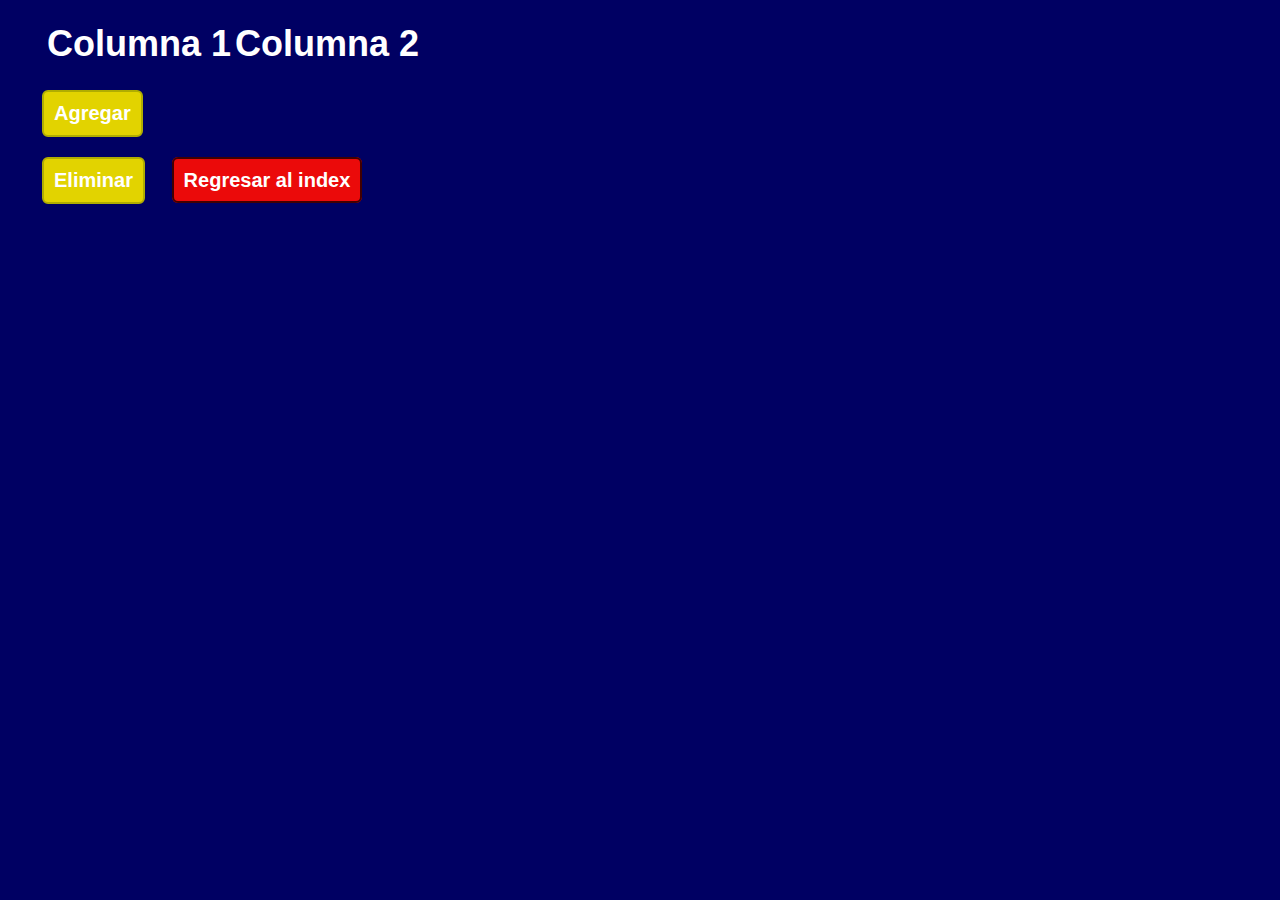
<file: 3.-CrearTabla.html>
<!DOCTYPE html>
<html>
<head>
<title>Control submit por evento formulario</title>
<link rel="stylesheet" href="CSS/par.css">
<link rel="stylesheet" href="CSS/boton.css">
</head>
<body>

		<form>
		<table id="tblUno">
			<tr>
				<th>Columna 1</th>
				<th>Columna 2</th>
			</tr>
		</table>
		<input type="button" value="Agregar" onclick = "agregaLinea();" />
		<br/>
		<input type="button" value="Eliminar" onclick = "eliminaLinea();"/>
		<a href="index.html">Regresar al index</a>
	</form>


	<script type="text/javascript" src="js/agregar.js">
	</script>
</body>
</html>
</file>
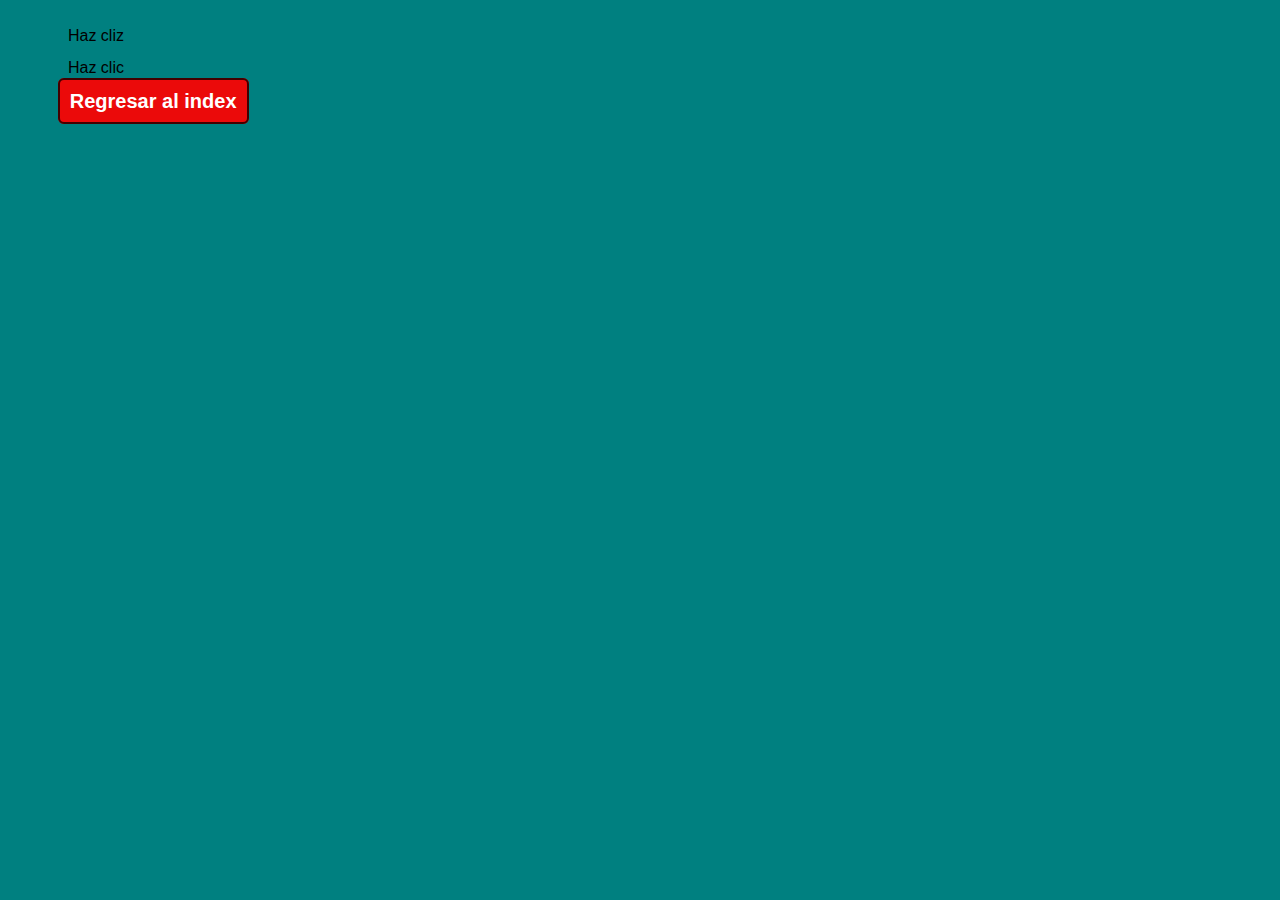
<file: cambiaColor.html>
<html lang="es">
    <head>
    <title>Este texto es el t&iacute;tulo del documento</title>
    <link rel="stylesheet" href="CSS/boton.css">
    <link rel="stylesheet" href="CSS/practicasbasi.css">

    </head>
    <body id="principal">
      <div >
        <div onclick="cambiar(0); return false;">
          <p id="0" >Haz cliz</p>
        </div>
        <div onclick="cambiar(1); return false;">
          <p id="1">Haz clic</p>
        </div>
        <a href="index.html">Regresar al index</a>
        <script type="text/javascript" src="js/fondo.js">  </script>
        
    </div>
    </body>
    </html>
</file>
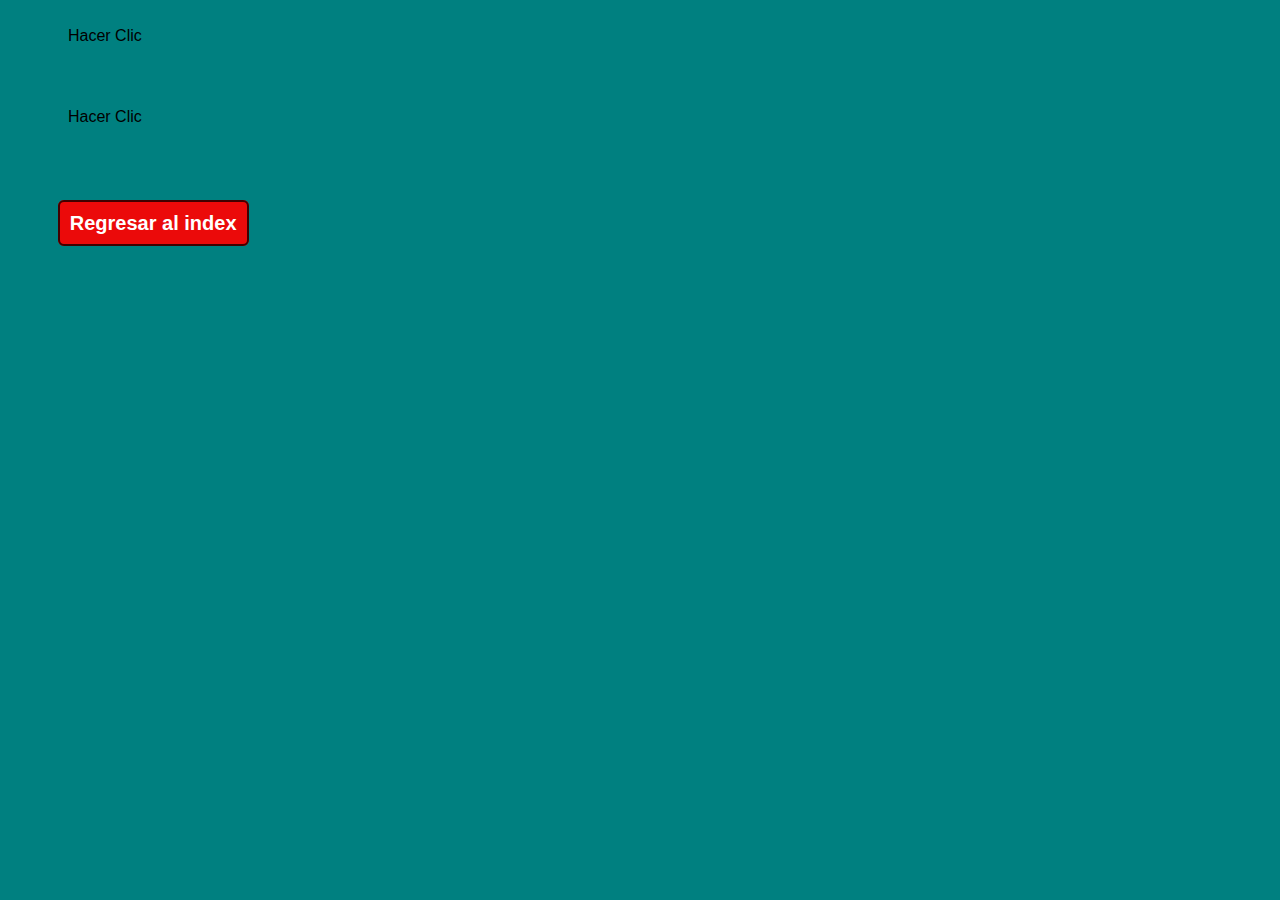
<file: cambiaFondo.html>
<html lang="es">
    <head>
    <title>Este texto es el t&iacute;tulo del documento</title>
      <script type="text/javascript" src="js/fondo.js">  </script>
      <link rel="stylesheet" href="CSS/boton.css">
      <link rel="stylesheet" href="CSS/practicasbasi.css">
    </head>
    <body id="body">
      <div id="principal">
        <div onclick="changeColor(0); return false;">
        <p id="0">Hacer Clic</p></div><br></br>
        <div onclick="changeColor(1); return false;">
        <p id="1">Hacer Clic</p></div><br></br><br><br>
        <a href="index.html">Regresar al index</a>
    </div>
    </body>
    </html>
</file>
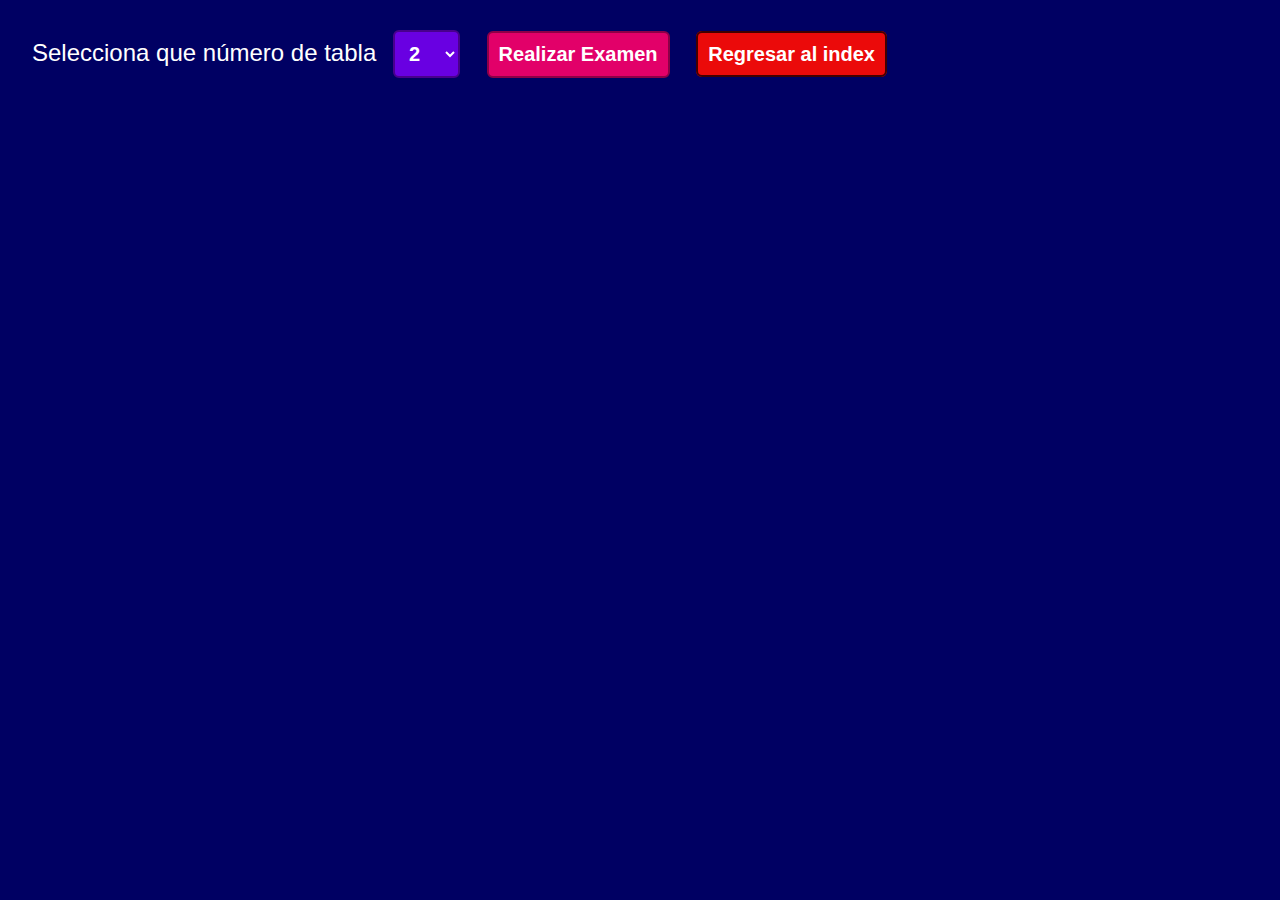
<file: ex_multiplicar.html>
﻿<!DOCTYPE >
<html>
<!--
Solución al ejercicio de "Examen de las Tablas de Multiplicar"
-->
<html>
	<head>
	<meta http-equiv="Content-Type" content="text/html; charset=utf-8">
	<title>Examen de Tablas de Multiplicar</title>
	<link rel="stylesheet" href="CSS/examen.css">
	<link rel="stylesheet" href="CSS/boton.css">

	</head>
	<body>
		<script language="javascript" src="js/varios.js"></script>
		<form>

			Selecciona que n&uacute;mero de tabla
			<select name="opTabla" id="opTabla">
				<option>2</option>
				<option>3</option>
				<option>4</option>
				<option>5</option>
				<option>6</option>
				<option>7</option>
				<option>8</option>
				<option>9</option>
				<option>10</option>
			</select>

			<input type="button" value="Realizar Examen"
						onclick="muestra(opTabla.value, tabla, document.getElementById('contenido'));"/>
						
			<a href="index.html">Regresar al index</a>
			<br>
			<div id="contenido" style="visibility:hidden">
				<table id="tabla" border="2" >
					<thead>
						<th>Operaci&oacute;n</th>
						<th>Resultado</th>
					</thead>
				</table>
				<br><br>
				<input type="button" value="Calificar Examen" onclick="califica(opTabla.value, tabla);"/>
				
			</div>
		</form>
	</body>
</html>
</file>
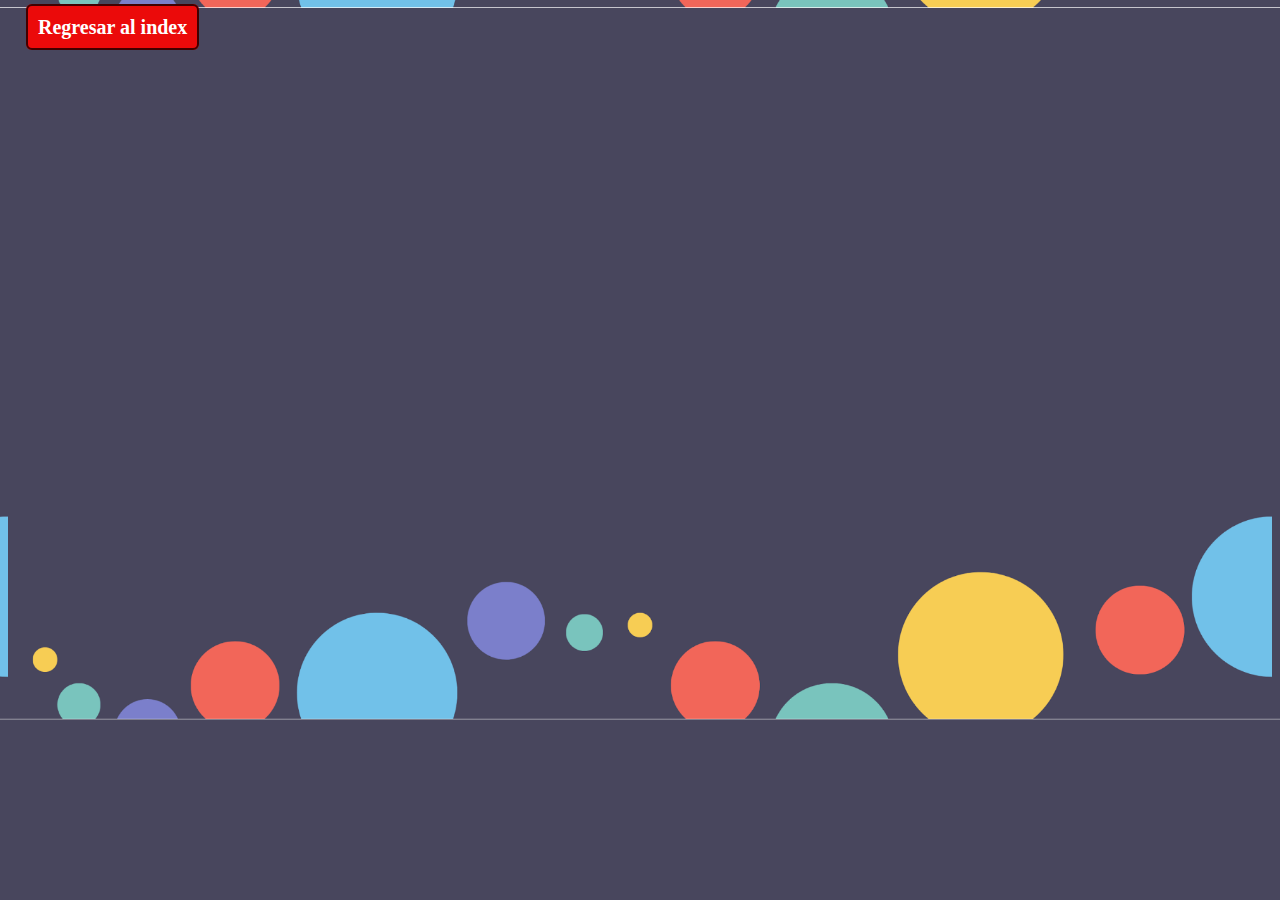
<file: par.html>
<!DOCTYPE html>
<html lang=es>
    <head>
        <title>Funciones básicas</title>
        <link rel="stylesheet" href="CSS/rfc.css">
        <link rel="stylesheet" href="CSS/boton.css">

        <meta  name = " viewport " content = " width = device-width, initial-scale = 1.0 " >
        <script src="js/par.js">
        
        </script>
    </head>
    <body>
        <a href="index.html">Regresar al index</a>
    </body>
</html>
</file>
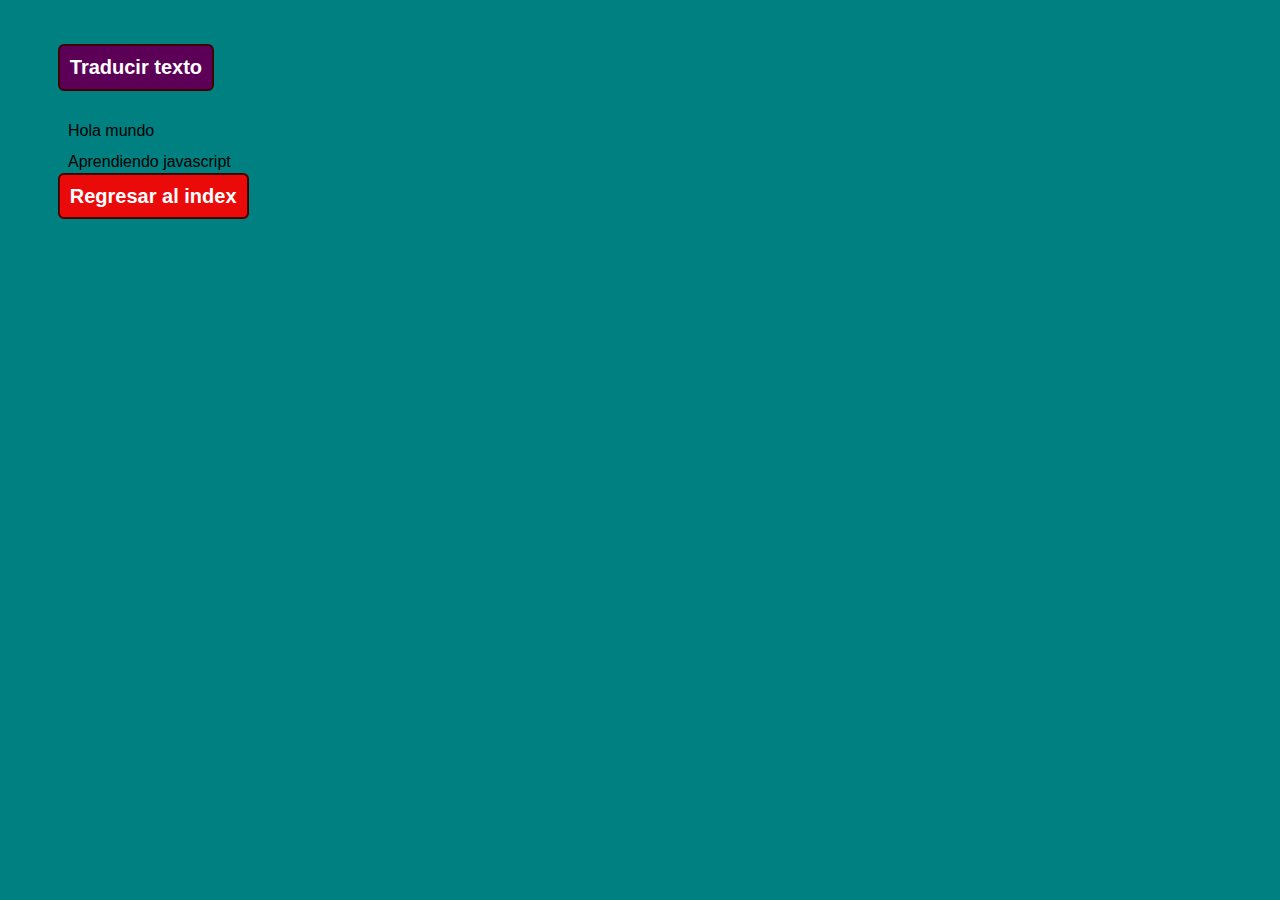
<file: traductor.html>
<html lang="es">
    <head>
    <title>Este texto es el t&iacute;tulo del documento</title>
    <link rel="stylesheet" href="CSS/boton.css">
    <link rel="stylesheet" href="CSS/practicasbasi.css">

    </head>
    <body id="principal">
      <div >

          <button onclick="cambia(2)" >Traducir texto</button>
        
        <div onclick="cambia(0); return false;">
          <p id="0" >Hola mundo</p>
        </div>
        <div onclick="cambia(1); return false;">
          <p id="1"> Aprendiendo javascript</p>
        </div>
        <a href="index.html">Regresar al index</a>
        <script type="text/javascript" src="js/traductor.js">  </script>
        
    </div>
    </body>
    </html>
</file>
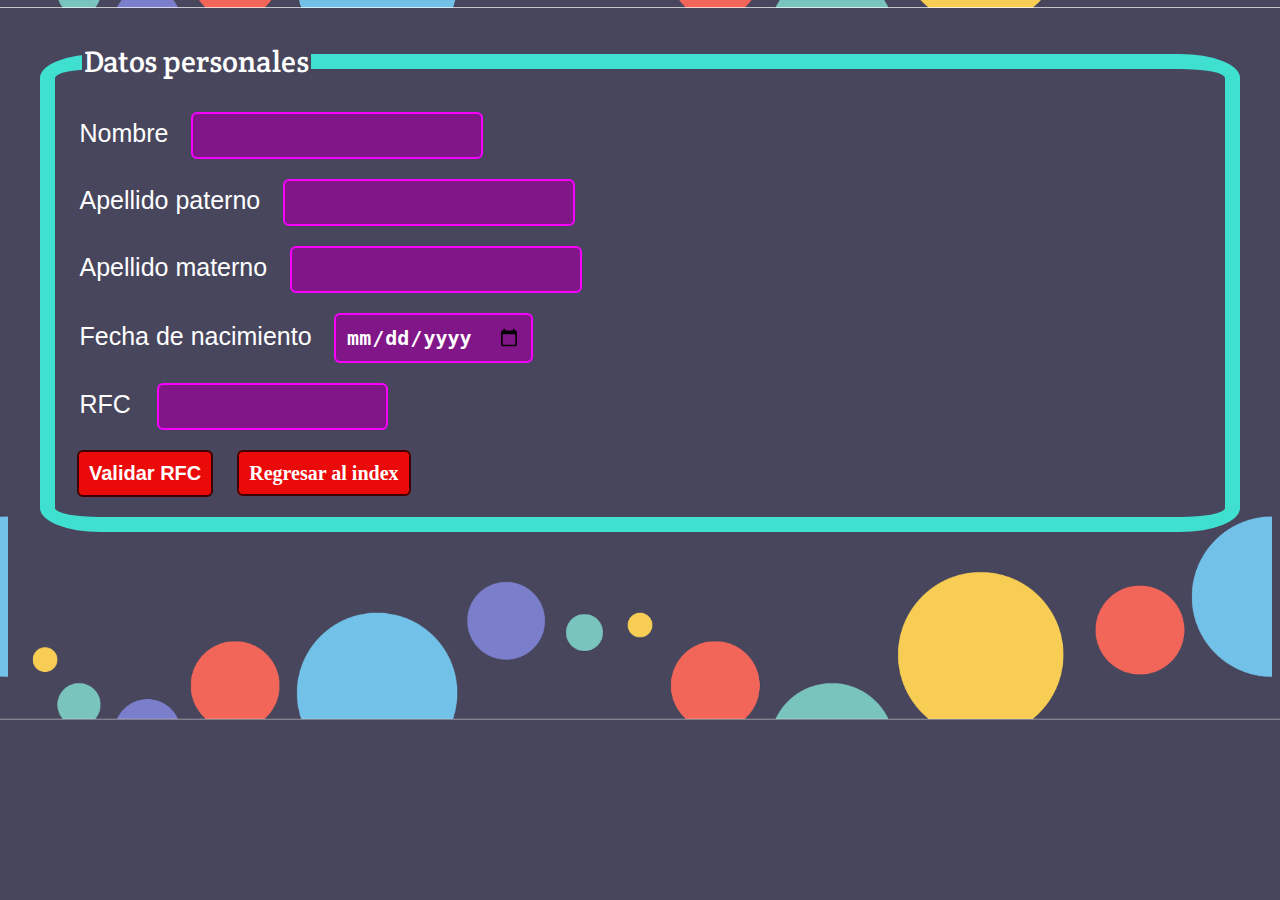
<file: valida2RFC.html>
<!DOCTYPE html>
<html lang="es">
<head>
    <meta charset="utf-8">
    <meta name="description" content="PQG">
    <meta name="keywords" content="">
	<meta name="viewport" content="width=device-width, initial-scale=1.0">
	<link rel="stylesheet" href="CSS/rfc.css">
	<link rel="stylesheet" href="CSS/boton.css">

<title>Control submit por evento formulario</title>
</head>
<body>
	<script >
		</script>
	<section id="form">
		<form  method="get"> 
			<fieldset>
				<legend >Datos personales</legend>
				<label> Nombre</label><input type="text" name="nam"  size="20"onkeypress="return soloLetras(event)"/><br>
				<label>Apellido paterno</label><input type="text" name="ape1"  size="20" onkeypress="return soloLetras(event)"/><br>
				<label>Apellido materno</label><input type="text" name="ape2"  size="20" onkeypress="return soloLetras(event)"/><br>
				<label>Fecha de nacimiento</label><input type="date" name="fech"   /><br>
				<label>RFC</label> <input type="text" name="txtRFC" maxlength="13" size="15"/>
			<br/>
			
			<input type="submit" onClick="return valida()" value="Validar RFC" class="boton"/> 
			<a href="index.html">Regresar al index</a>
				</fieldset>
			<script type="text/javascript" src="js/rfc.js"></script>
		</form>
	</section>
	
</body>
</html>
</file>
<file: CSS/par.css>
*{
    margin: .5em;
}
input{
    text-decoration: none;
    padding: 10px; 
    font-weight: 600; 
    font-size: 20px;
    color: #ffffff;
    background-color: #e2d300; 
    border-radius: 6px;
    border: 2px solid #b0ad00;
}
body{
    background-color: rgb(0, 0, 99);
    font-size: 1.5em;
    color: white;
    font-family: 'Franklin Gothic Medium', 'Arial Narrow', Arial, sans-serif;
}

th{
    font-size: 1.5em;
    color: white;
    font-family: 'Franklin Gothic Medium', 'Arial Narrow', Arial, sans-serif;
}
</file>
<file: CSS/boton.css>
a{
    text-decoration: none;
    padding: 10px; 
    font-weight: 600; 
    font-size: 20px;
    color: #ffffff;
    background-color: #eb0a0a; 
    border-radius: 6px;
    border: 2px solid #410000;
}
</file>
<file: CSS/practicasbasi.css>
*{
    margin: .85em;
}
button{
    text-decoration: none;
    padding: 10px; 
    font-weight: 600; 
    font-size: 20px;
    color: #ffffff;
    background-color: #5c0057; 
    border-radius: 6px;
    border: 2px solid #410000;
}
body{
    background-color: teal;
    font-family: 'Franklin Gothic Medium', 'Arial Narrow', Arial, sans-serif;
    size: 40px;

}
</file>
<file: CSS/examen.css>
*{
    margin: .5em;
}
input{
    text-decoration: none;
    padding: 10px; 
    font-weight: 600; 
    font-size: 20px;
    color: #ffffff;
    background-color: #e20069; 
    border-radius: 6px;
    border: 2px solid #8d0047;
}
body{
    background-color: rgb(0, 0, 99);
    font-size: 1.5em;
    color: white;
    font-family: 'Franklin Gothic Medium', 'Arial Narrow', Arial, sans-serif;
}

th{
    font-size: 1.5em;
    color: white;
    font-family: 'Franklin Gothic Medium', 'Arial Narrow', Arial, sans-serif;
}
select{
    text-decoration: none;
    padding: 10px; 
    font-weight: 600; 
    font-size: 20px;
    color: #ffffff;
    background-color: #6900e2; 
    border-radius: 6px;
    border: 2px solid #49008d;

}
</file>
<file: CSS/rfc.css>
@import url('https://fonts.googleapis.com/css2?family=Crete+Round&display=swap');
*{
    margin: .5em;
}
body{
    background-image: url("../img/fondo2.jpg");
    background-size: 100%;
    color: white;
    }
    fieldset{
        border-radius: 5%;
        border: 15px solid turquoise;
    }
    legend{
        
        font-family: 'Crete Round', serif;
        font-size: 30px;

    }
    label{
        font-family: 'Franklin Gothic Medium', 'Arial Narrow', Arial, sans-serif;
        font-size: 25px;
    }
    input.boton{
        padding: 10px; 
        font-weight: 600; 
        font-size: 20px;
        color: #ffffff;
        background-color: #eb0a0a; 
        border-radius: 6px;
        border: 2px solid #410000;
    }
    
    input{
        padding: 10px; 
        font-weight: 600; 
        color: #ffffff;
        font-size: 20px;
        background-color: rgba(156, 0, 156, 0.678);
        border-radius: 6px;
        border: 2px solid #f700ff;
    }
</file>
